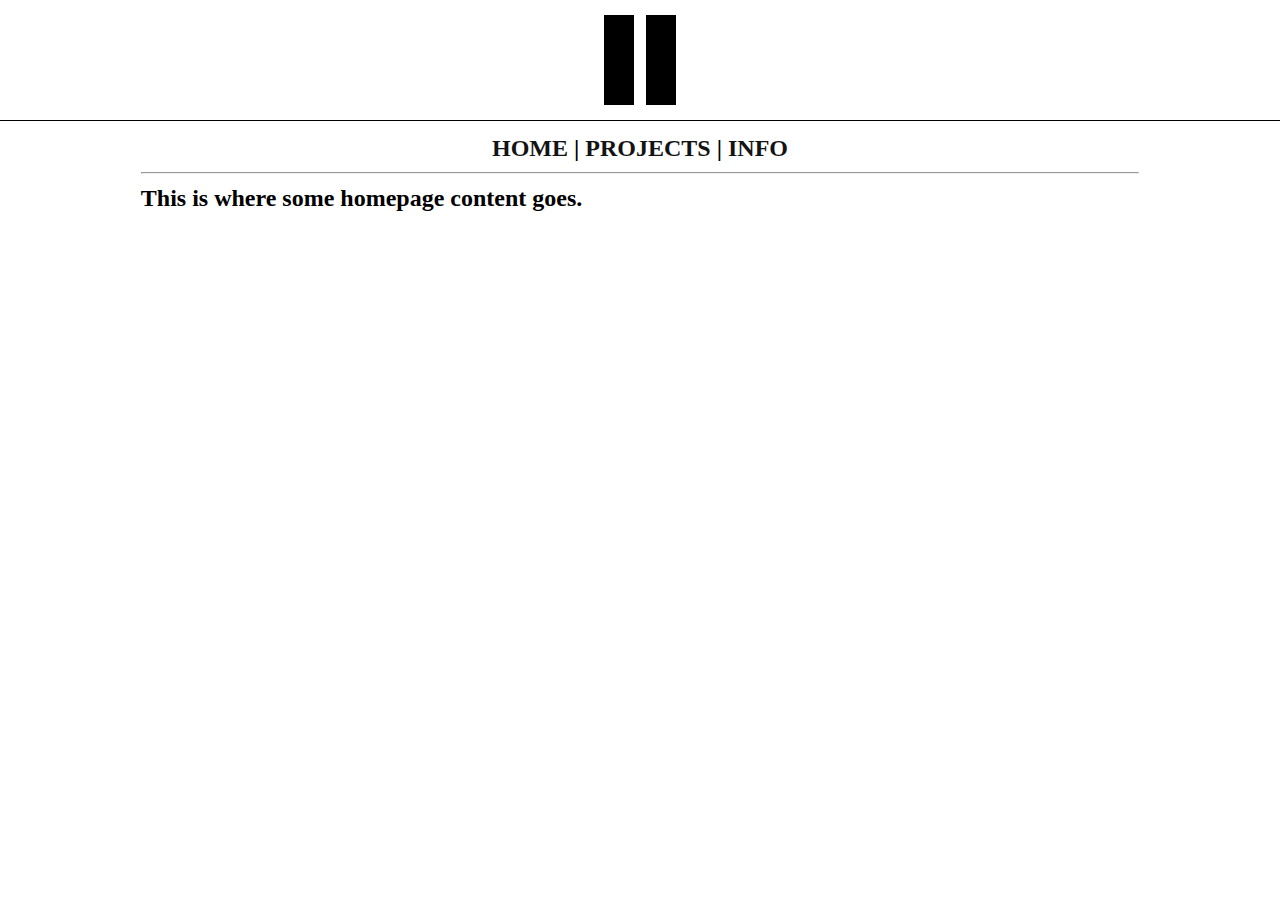
<file: index.html>
<!DOCTYPE html>
<html lang="en">
<head>
  <meta charset="UTF-8">
  <title>css3 testing</title>
  <meta name="viewport" content="width=device-width, user-scalable=false;">
  <style type="text/css">
    html, body, div, span, applet, object, iframe,
    h1, h2, h3, h4, h5, h6, p, blockquote, pre,
    a, abbr, acronym, address, big, cite, code,
    del, dfn, em, img, ins, kbd, q, s, samp,
    small, strike, strong, sub, sup, tt, var,
    b, u, i, center,
    dl, dt, dd, ol, ul, li,
    fieldset, form, label, legend,
    table, caption, tbody, tfoot, thead, tr, th, td,
    article, aside, canvas, details, embed,
    figure, figcaption, footer, header, hgroup,
    menu, nav, output, ruby, section, summary,
    time, mark, audio, video {
      margin: 0;
      padding: 0;
      border: 0;
      font-size: 100%;
      font: inherit;
      vertical-align: baseline;
    }
    /* HTML5 display-role reset for older browsers */
    article, aside, details, figcaption, figure,
    footer, header, hgroup, menu, nav, section {
      display: block;
    }
    body {
      line-height: 1;
    }
    ol, ul {
      list-style: none;
    }
    blockquote, q {
      quotes: none;
    }
    blockquote:before, blockquote:after,
    q:before, q:after {
      content: '';
      content: none;
    }
    table {
      border-collapse: collapse;
      border-spacing: 0;
    }


    body{
      font-size:24px;
      font-weight:900;
    }
    .expand{
      padding: 0 0;
      margin-left:auto;margin-right:auto;
      border-left: 30px solid black;
      border-right: 30px solid black;
      width: 1%;
      height: 90px;
      -webkit-animation: slideout .3s 1s;
      -webkit-animation-fill-mode: forwards;
      display:-webkit-flex;
      display:-moz-flex;
      display:flex;
      overflow:hidden;
    }

    @-webkit-keyframes slideout {

      0% {
        width:1%;
      }

      to {
        width: 84%;
      }

    }

    .expand h1{
      text-overflow:clip;
      display:block;
      color:black;
      opacity:0;
      -webkit-animation: fadeintext 1s 1s;
      -webkit-animation-fill-mode: forwards;
    }

    @-webkit-keyframes fadeintext{

      from{
        opacity:0;
      }

      to{
        opacity:1;
      }

    }

    body{
      font-family: "Helvetica Neue";
    }
    @media( max-width:480px ){

      .inner{
        margin: .5em auto;
        font-size: 1.8em;
        font-weight:700;
      }

    }
    @media( max-width:768px ) and ( min-width:480px){

      .inner{
        margin: .4em auto;
        font-size: 2.1em;
        font-weight: 900;
      }

    }
    @media( min-width:768px ){

      .inner{
        margin: 0em auto;
        font-size: 3.45em;
        font-weight: 700;
      }

    }

    .center{
      text-align:center;
    }

    .top-border{
      padding-top:15px;
      margin-top:15px;
      border-top: 1px solid black;
    }

    .spacer15{
      height:15px;
      width: 100%;
    }

    .inline{
      display:inline;
    }

    .center-image{
      width:90%;
      margin-right:auto;
      margin-left:auto;
    }

    .center-image img{
      max-width:100%;
      max-height:100%;
    }

    a{
      text-decoration: none;
      color: #131313;
    }

    @media( min-width: 480px ){
    .half-width{
      width:78%;
      margin-left:auto;margin-right:auto;
    }

  }
    .half-width{
      padding:15px;
      padding-top:0px;
    }

  </style>
</head>
<body>
  <div class="spacer15"></div>
  <div class="expand">
    <div class="inner center"><h1>AZARBAYEJANI</h1></div>
  </div>
  <div class="top-border">
  </div>

  <div class="half-width">
    <div class="center">
      <h2 class="inline"><a href="#">HOME</a></h2>
      |
      <h2 class="inline"><a href="#">PROJECTS</a></h2>
      |
      <h2 class="inline"><a href="#">INFO</a></h2>
      <hr/>
    </div>
    <p>
      This is where some homepage content goes.
    </p>
  </div>

</body>
</html>
</file>
